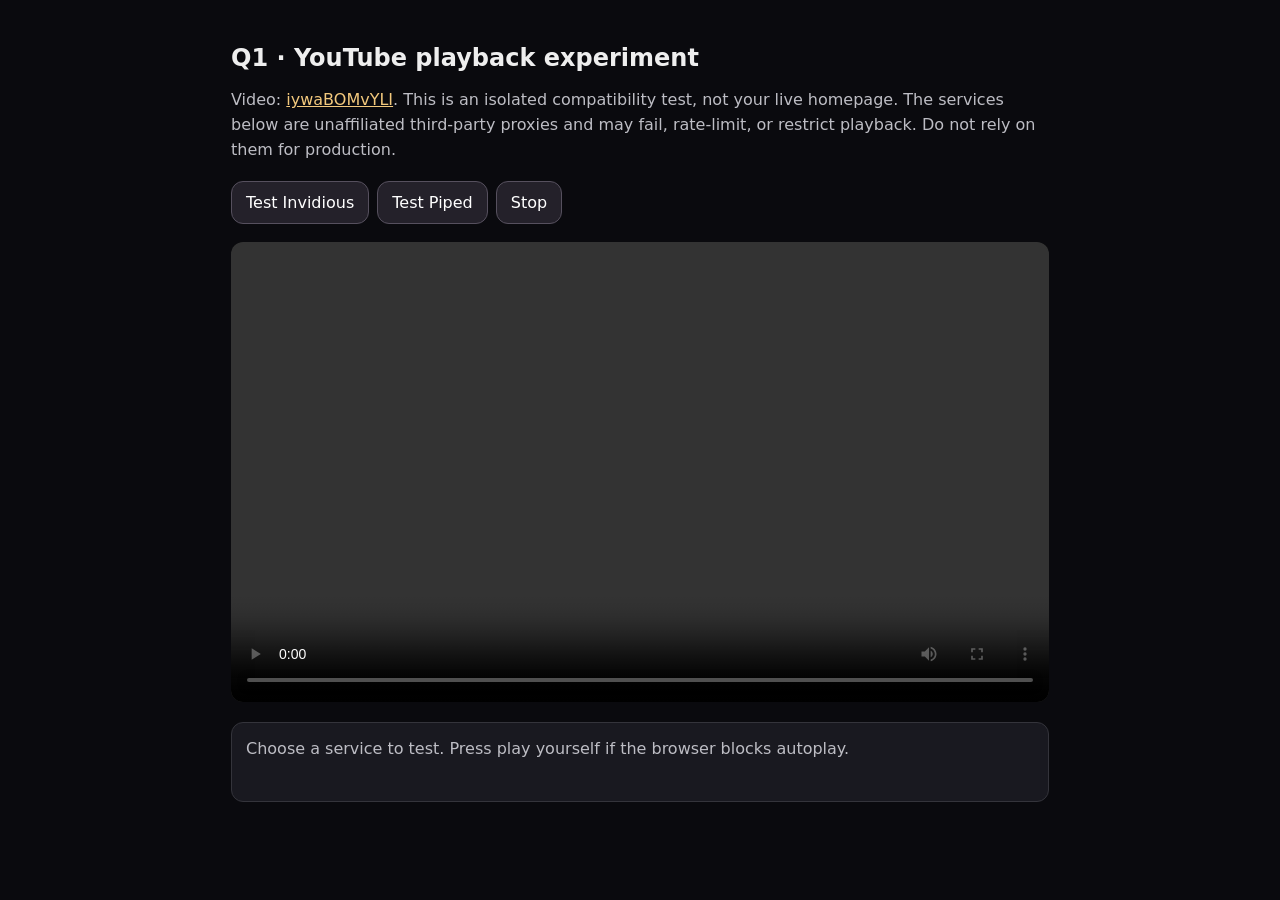
<file: youtube-proxy-test.html>
<!doctype html>
<html lang="en"><head><meta charset="utf-8"><meta name="viewport" content="width=device-width, initial-scale=1">
<title>Q1 | YouTube proxy playback test</title>
<style>
*{box-sizing:border-box}body{font-family:system-ui,-apple-system,sans-serif;background:#0a0a0e;color:#eee;max-width:850px;margin:auto;padding:28px 16px}h1{font-size:1.5rem}p{color:#bdbdc4;line-height:1.55}
button{font:inherit;border:1px solid #56505e;border-radius:12px;color:#fff;background:#24212a;padding:11px 14px;cursor:pointer}
button:hover{border-color:#f3c97d}button:focus-visible{outline:2px solid #f3c97d}
.controls{display:flex;flex-wrap:wrap;gap:8px;margin:18px 0}.status{white-space:pre-wrap;background:#191920;border:1px solid #34343b;border-radius:12px;padding:14px;min-height:80px;line-height:1.55}
video{background:#000;width:100%;aspect-ratio:16/9;object-fit:contain;border-radius:12px}a{color:#f3c97d}
</style></head><body>
<h1>Q1 · YouTube playback experiment</h1>
<p>Video: <a href="https://www.youtube.com/watch?v=iywaBOMvYLI" target="_blank" rel="noopener">iywaBOMvYLI</a>.
This is an isolated compatibility test, not your live homepage. The services below are unaffiliated third-party proxies and may fail, rate-limit, or restrict playback. Do not rely on them for production.</p>
<div class="controls"><button id="invidious">Test Invidious</button><button id="piped">Test Piped</button><button id="stop">Stop</button></div>
<video id="player" controls playsinline preload="none"></video>
<p id="status" class="status" role="status" aria-live="polite">Choose a service to test. Press play yourself if the browser blocks autoplay.</p>
<script>
const id='iywaBOMvYLI', video=document.getElementById('player'), status=document.getElementById('status');
let controller;
const inv=['https://inv.nadeko.net','https://invidious.tiekoetter.com'];
const pip=['https://pipedapi.kavin.rocks','https://pipedapi.moomoo.me'];
const setStatus=s=>status.textContent=s;
function reset(){controller?.abort(); controller=new AbortController();video.pause();video.removeAttribute('src');video.load();return controller.signal;}
async function getJson(url,signal) {const r=await fetch(url,{signal,headers:{accept:'application/json'}});if(!r.ok)throw Error('HTTP '+r.status);return r.json();}
async function test(kind){
const signal=reset(), hosts=kind==='Invidious'?inv:pip;let errors=[];
setStatus('Checking '+kind+' endpoints…');
for(const host of hosts){
try {
const data=await getJson(kind==='Invidious'?host+'/api/v1/videos/'+id:host+'/streams/'+id,signal);
if(signal.aborted)return;
if(data.error)throw Error(String(data.error).slice(0,160));
let sources=[];
if(kind==='Invidious') {
sources=(data.formatStreams||[]).filter(s=>s.url&&s.type?.includes('video/mp4')&&(!s.container||s.container==='mp4')).map(s=>({url:s.url,quality:s.qualityLabel||s.quality||'?',mime:s.type||'video/mp4'}));
} else {
sources=(data.videoStreams||[]).filter(s=>s.url&&!s.videoOnly&&(/mp4/i.test(s.mimeType||'')||/\.mp4(\?|$)/i.test(s.url))).map(s=>({url:s.url,quality:s.quality||'?',mime:s.mimeType||'video/mp4'}));
}
sources.sort((a,b)=>(parseInt(b.quality)||0)-(parseInt(a.quality)||0));
const playable=sources.find(s=>video.canPlayType(s.mime.split(';')[0]))||sources[0];
if(!playable)throw Error('No combined video + audio MP4 stream supplied; 1080p often needs separate streams and a media player');
video.src=playable.url;
setStatus(kind+' API responded via '+host+'\nTitle: '+(data.title||'Unknown')+'\nProgressive stream selected: '+playable.quality+'\nAvailable progressive qualities: '+sources.map(s=>s.quality).join(', ')+'\nPress Play. API success does not guarantee the video URL works in your browser.');
try {await video.play();} catch(e) {setStatus(status.textContent+'\nAutoplay blocked or stream rejected: '+e.message);}
return;
}catch(e){if(signal.aborted)return;errors.push(host+': '+e.message)}
}
setStatus(kind+' did not provide a working playback candidate.\n'+errors.join('\n')+'\nCheck DevTools Network for CORS or server errors.');
}
document.getElementById('invidious').onclick=()=>test('Invidious');
document.getElementById('piped').onclick=()=>test('Piped');
document.getElementById('stop').onclick=()=>{reset();setStatus('Stopped.')};
video.addEventListener('error',()=>{if(video.error)setStatus(status.textContent+'\nVideo playback error code: '+video.error.code+' (source may be inaccessible, expired or unsupported)')});
</script></body></html>
</file>
